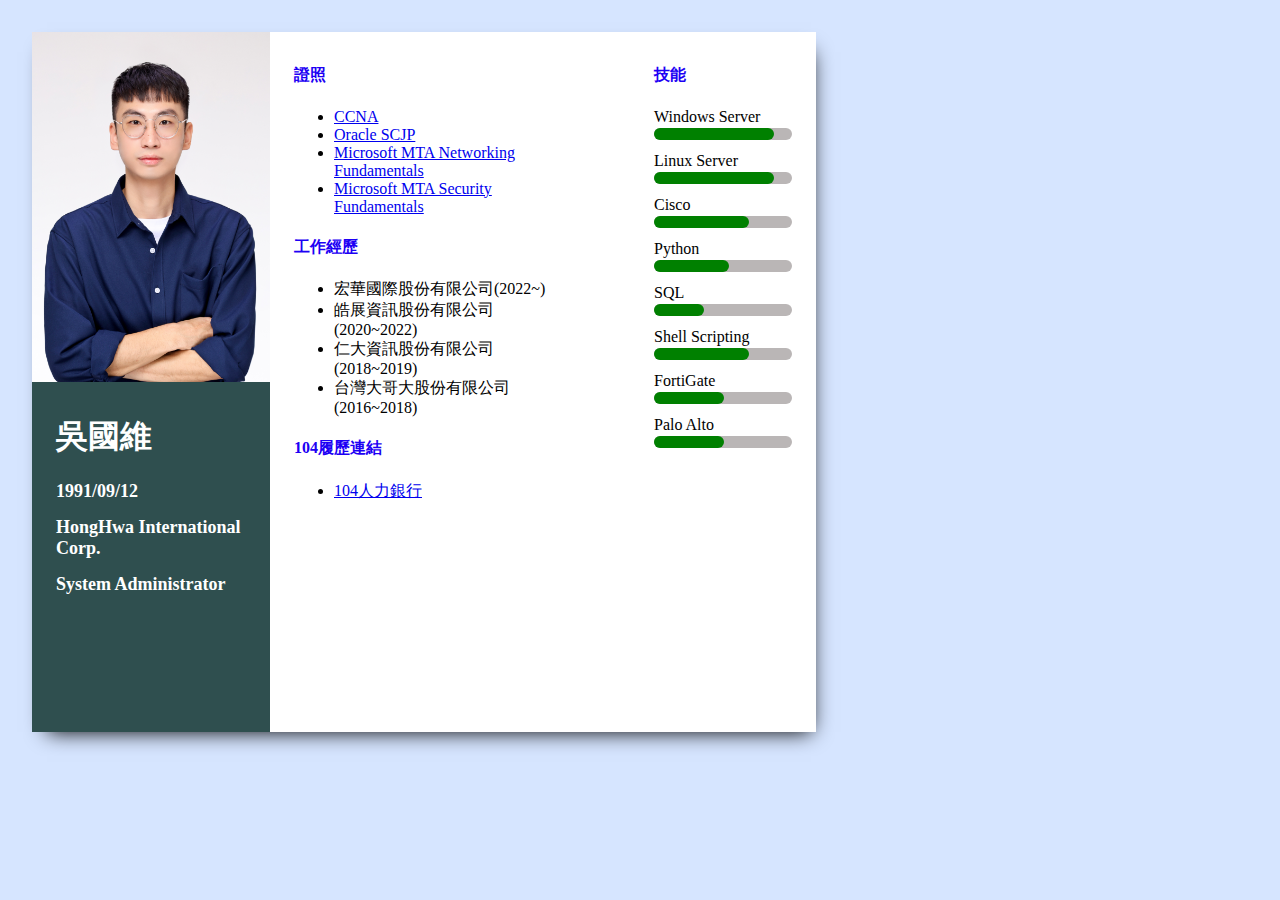
<file: index.html>
<!DOCTYPE html>
<html lang="en">
  <head>
    <meta charset="UTF-8" />
    <meta name="viewport" content="width=device-width, initial-scale=1.0" />
    <meta http-equiv="X-UA-Compatible" content="ie=edge" />
    <title>個人履歷</title>
    <link rel="stylesheet" type="text/css" href="style.css" />
    <script src="https://ajax.googleapis.com/ajax/libs/jquery/3.7.0/jquery.min.js"></script>
    <script></script>
  </head>
  <body>
    <div id="card">
      <div id="photo">
        <img src="photo_1.jpg" width="238" height="365" id="photo1" />

      </div>
      <div id="intro">
        <h1>吳國維</h1>
        <h2>1991/09/12</h2>
        <h2>HongHwa International Corp.</h2>
        <h2>System Administrator</h2>
      </div>
      <div id="about">

        <h4>證照</h4>
        <ul>
          <li><a href="page1.html" target=_blank>CCNA</a></li>
          <li><a href="page2.html" target=_blank>Oracle SCJP</a></li>
          <li><a href="page3.html" target=_blank>Microsoft MTA Networking Fundamentals</a></li>
          <li><a href="page4.html" target=_blank>Microsoft MTA Security Fundamentals</a></li>
        </ul>

        <h4>工作經歷</h4>
        <ul>
          <li>宏華國際股份有限公司(2022~)</li>
          <li>皓展資訊股份有限公司(2020~2022)</li>
          <li>仁大資訊股份有限公司(2018~2019)</li>
          <li>台灣大哥大股份有限公司(2016~2018)</li>
        </ul>
        <h4>104履歷連結</h4>
        <ul>
          <li><a href="https://www.104.com.tw/jobs/main/" target=_blank>104人力銀行</a></li>



      </div>
      <div id="other">
          <h4>技能</h4>
          <div class="block">
            <div class="left-text">Windows Server</div>
            <div class="gray-bar"></div>
            <div class="green-bar" id="green-bar1"></div>
          </div>
          <div class="block">
            <div class="left-text">Linux Server</div>
            <div class="gray-bar"></div>
            <div class="green-bar" id="green-bar2"></div>
          </div>
          <div class="block">
            <div class="left-text">Cisco</div>
            <div class="gray-bar"></div>
            <div class="green-bar" id="green-bar3"></div>
          </div>
          
          <div class="block">
              <div class="left-text">Python </div>
              <div class="gray-bar"></div>
              <div class="green-bar" id="green-bar4"></div>
            </div>

            <div class="block">
                <div class="left-text">SQL </div>
                <div class="gray-bar"></div>
                <div class="green-bar" id="green-bar5"></div>
              </div>



            <div class="block">
                <div class="left-text">Shell Scripting </div>
                <div class="gray-bar"></div>
                <div class="green-bar" id="green-bar6"></div>
              </div>

              <div class="block">
                  <div class="left-text">FortiGate </div>
                  <div class="gray-bar"></div>
                  <div class="green-bar" id="green-bar7"></div>
                </div>

                <div class="block">
                    <div class="left-text">Palo Alto </div>
                    <div class="gray-bar"></div>
                    <div class="green-bar" id="green-bar8"></div>
                  </div>




          </div>





      </div>
    </div>
  </body>
</html>
</file>
<file: style.css>
body {
  background-color: rgba(205, 224, 255, 0.826);
}
#card {
  width: 784px;
  height: 700px;
  background-color: white;
  box-shadow: 5px 10px 20px -10px black;
  position: relative;
  top: 24px;
  left: 24px;
}

#photo {
  width: 120px;
  height: 100px;
  background-color: rgb(80, 127, 122);
  position: absolute;
  top: 0;
  left: 0;
}

#intro {
  width: 238px;
  height: 350px;
  background-color: darkslategray;
  color: white;

  position: absolute;
  left: 0;
  bottom: 0;

  box-sizing: border-box;
  padding: 12px 24px 12px 24px;
}

h2 {
  font-size: 18px;
}
#about {
  width: 320px;
  height: 528px;
  background-color: white;

  position: absolute;
  left: 238px;
  top: 0;

  box-sizing: border-box;
  padding: 12px 24px 12px 24px;
}

img {
  position: absolute;
  top: 0;
  left: 0;
}

#point1 {
  left: 60px;
  background-color: lightseagreen;
}

h4 {
  color: rgb(29, 0, 244);
}

li {
  color: black;
}

#other {
  width: 186px;
  height: 528px;
  background-color: white;

  position: absolute;
  right: 0;
  top: 0;

  box-sizing: border-box;
  padding: 12px 24px 12px 24px;
}

.block {
  width: 138px;
  height: 32px;

  position: relative;
  margin-top: 12px;
}

.left-text {
  position: absolute;
  left: 0;
  top: 0;
  color: black;
}

.right-text {
  position: absolute;
  top: 0;
  right: 0;
  color: rgb(128, 128, 128);
}

.gray-bar {
  position: absolute;
  bottom: 0;
  left: 0;
  width: 138px;
  height: 12px;
  background-color: rgba(156, 150, 150, 0.696);
  border-radius: 6px;
}

.green-bar {
  position: absolute;
  bottom: 0;
  left: 0;
  width: 24px;
  height: 12px;
  background-color: green;
  border-radius: 6px;
}

#green-bar1 {
  width: 120px;
}
#green-bar2 {
  width: 120px;
}
#green-bar3 {
  width: 95px;
}
#green-bar4 {
  width: 75px;
}
#green-bar5 {
  width: 50px;
}
#green-bar6 {
  width: 95px;
}
#green-bar7 {
  width: 70px;
}
#green-bar8 {
  width: 70px;
}
</file>
